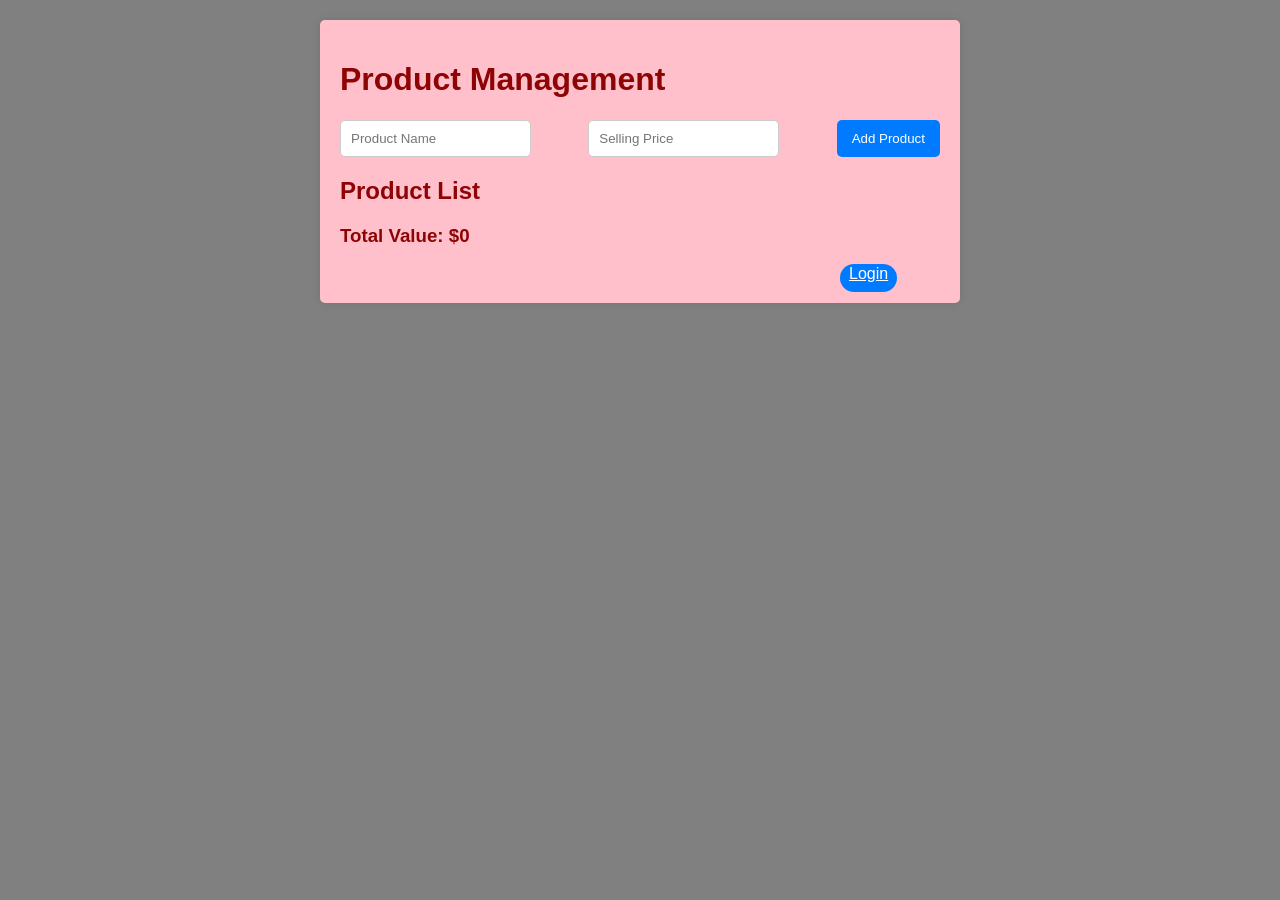
<file: New folder/index.html>
<!DOCTYPE html>
<html lang="en">
<head>
    <meta charset="UTF-8">
    <meta name="viewport" content="width=device-width, initial-scale=1.0">
    <link rel="stylesheet" href="styles.css">
    <title>E-commerce Admin Intractive Interface</title>
</head>
<body>
    <div class="container">
        <!-- Added a top navigation area for the login button -->
        <div class="header-nav">
            <h1>Product Management</h1>
           
        </div>

        <form id="product-form">
            <input type="text" id="product-name" placeholder="Product Name" required>
            <input type="number" id="product-price" placeholder="Selling Price" required>
            <button type="submit">Add Product</button> 
        </form>

        <h2>Product List</h2>
        <ul id="product-list"></ul>

        <h3>Total Value: $<span id="total-value">0</span></h3>
        
         <a href="login.html" class="login-btn">Login</a>
    </div>
    <script src="script.js"></script>
</body>
</html>
</file>
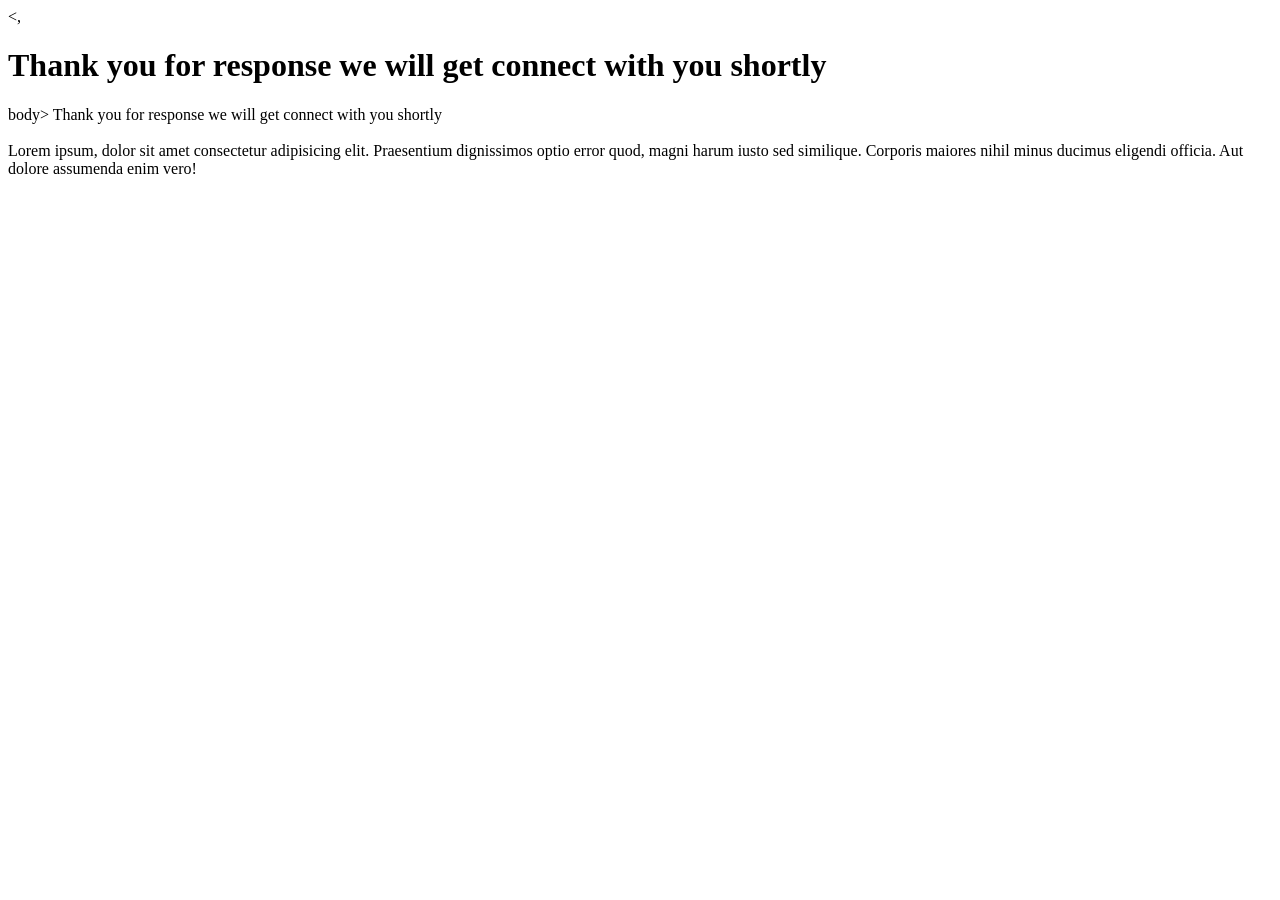
<file: New folder/Submit.html>
<!DOCTYPE html>
<html lang="en">
<head>
    <meta charset="UTF-8">
    <meta name="viewport" content="width=device-width, initial-scale=1.0">
    <title>Document</title>
</head>
<,<H1>Thank you for response we will get connect with you shortly</H1>body>
    Thank you for response we will get connect with you shortly
<br>
<BR>

    Lorem ipsum, dolor sit amet consectetur adipisicing elit. Praesentium dignissimos optio error quod, magni harum iusto sed similique. Corporis maiores nihil minus ducimus eligendi officia. Aut dolore assumenda enim vero!
</body>
</html>
</file>
<file: New folder/styles.css>
body {
    font-family: Arial, sans-serif;
    background-color: #f4f4f4;
    margin: 0;
    padding: 20px;

    background-color: gray;
}

.container {
    max-width: 600px;
    margin: auto;
    background: pink;

    padding: 20px;
    border-radius: 5px;
    box-shadow: 0 0 10px rgba(0, 0, 0, 0.1);
}

h1, h2, h3 {
    color: #8e0404;
}

form {
    display: flex;
    justify-content: space-between;
}

input {
    margin-right: 10px;
    padding: 10px;
    border: 1px solid #ccc;
    border-radius: 5px;
}

button {
    padding: 10px 15px;
    background-color: #007bff;
    color: white;
    border: none;
    border-radius: 5px;
    cursor: pointer;
}

button:hover {
    background-color: #0056b3;
}

li {
    display: flex;
    justify-content: space-between;
    margin: 10px 0;
    padding: 10px;
    background: #f9f9f9;
    border-radius: 15px;
}

.delete-btn {
    background: red;
    color: white;
    border: none;
    border-radius: 5px;
    cursor: pointer;
}

.login-btn{
    padding: 1px 9px;
    background-color: #007bff;
    color: white;
    border: black;
    border-radius: 15px;
    padding-bottom: 10px;
    margin: 500px;
   
}
</file>
